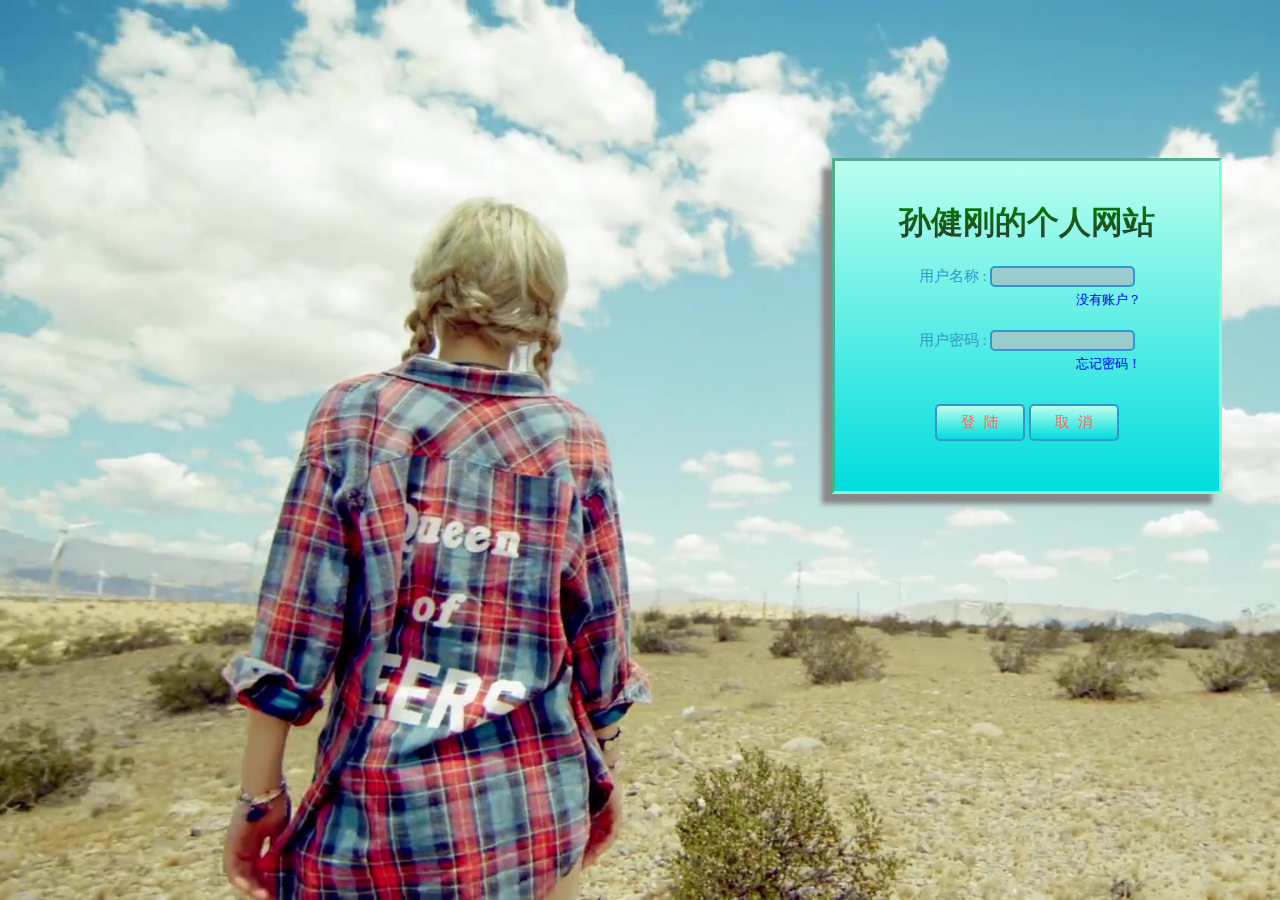
<file: index.html>
<!DOCTYPE html>
<html>
	
	<!--登陆首页-->
	<head>
		<meta charset="utf-8" />
		<title>孙健刚的个人网站</title>
		<link rel="shortcut icon" href="img/16X16.ico"/>
		<!--网页log-->
	</head>
		<!--表单验证-->
	<script type="text/javascript" >
		function sub(){
			var user=document.getElementById("user");
			var pass=document.getElementById("pass");
			var err=document.getElementById("err");
			var err1=document.getElementById("err1");			
			if(space(user.value)=="zhaomengge"){
				//alert("请输入用户名！");
				//err.style.display="block";				
				err.style.opacity="0";
				user.style.borderColor="#3399cc";	
				user.focus();
			//	return true;
			}else{
				err.style.opacity="10";
				user.style.borderColor="red";
				return false;
			}	
			if(space(pass.value)=="00000000"){
				err1.style.opacity="0";
				pass.style.borderColor="#3399cc";
				user.focus();
			}else{
				err1.style.opacity="10";
				pass.style.borderColor="red";
				return false;
			}
		}
		function space(str){//定义方法  去除两端空格
			return str.replace(/(^\s*)|(\s*$)/g,"");
		}
	</script>
	<style type="text/css">
		::-webkit-scrollbar {
		  width: 8px;	
		  height: 8px;
	} /* 这是针对缺省样式 (必须的) */
	::-webkit-scrollbar-track{
		background-color: #FF00FF;	
		border-radius: 5px;
	}/*滑动条滑轨背景色*/
	::-webkit-scrollbar-track-piece  { 
		/*background-color: red;*/
			
		 }	
	::-webkit-scrollbar-thumb{
		background-color: purple;
		border-radius: 5px;
	}
	/*::-webkit-scrollbar-button{
		background-color: #FF00FF;		
	}*/
	/*滑轨两侧监听按钮*/
	::-webkit-scrollbar-corner {
		  background-color:#99CC66 ;
	} /* 横向滚动条和纵向滚动条相交处尖角的颜色 */
	
/*ie特有属性*/
Body {
	background-color: #FF99CC ;
scrollbar-arrow-color: #f4ae21;  /*图6,三角箭头的颜色*/
scrollbar-face-color: #333;  /*图5,立体滚动条的颜色*/
scrollbar-3dlight-color: #666;  /*图1,立体滚动条亮边的颜色*/
scrollbar-highlight-color: #666;  /*图2,滚动条空白部分的颜色*/
scrollbar-shadow-color: #999;  /*图3,立体滚动条阴影的颜色*/
scrollbar-darkshadow-color: #666;  /*图4,立体滚动条强阴影的颜色*/
scrollbar-track-color: #666;  /*图7,立体滚动条背景颜色*/

scrollbar-base-color:#f8f8f8;  /*滚动条的基本颜色*/
Cursor:url(mouse.cur);  /*自定义个性鼠标*/
}

		body{
		background-image: url(img/lang_bg.jpg);
		background-repeat: no-repeat;
		background-size: cover;		
		background-attachment: fixed;
		/*设置背景图像是否固定或者随着页面的其余部分滚动，当设置为fixed时页面的其余部分滚动时，背景图像不会移动。 */
		}
		.lang_{
			width:30%;
			margin-top: 150px;
			margin-right: 100px;
			position: absolute;
			left: 65%;
			height: auto;
			float: right;	
			border: 3px inset #7FFFD4;
			background:linear-gradient(	#BBFFEE,#00DDDD);
			box-shadow: -10px 10px 5px #888888;				
		}
		h1{
			text-align: center;	
			margin-top: 40px;	
			background-image: -webkit-gradient(linear, 0 0, 0 bottom, from(rgba(0, 128, 0, 1)), to(rgba(51, 51, 51, 1)));
			-webkit-background-clip: text;
			-webkit-text-fill-color: transparent;
/*实现文字渐变效果*/
		}
		form{
			margin:0px auto;
			width:228px;
			text-align: center;
		}
		p{		
			text-align: center;
			color: #3399cc;
			font-family: "微软雅黑";
			font-size: 15px;
			line-height: 10px;
			margin: auto;
			margin-top: 20px;			
		}
		input{
			border: 2px solid #3399cc ;
			width: 60%;				
			background-color: #99cccc;
			border-radius: 5px;
			margin-bottom: 4px;					
		}
		#err ,#err1{
			/*display:none;*/
			font-size: 12px;
			color: red;
			margin-left: 70px;
			opacity: 0;
			margin-top:0px ;			
		}
		 a{
			text-decoration: none;		;
			font-size: 13px;
			float: right;	
		
			}
		.sub1{
		color: #FF6666;
		width: 90px;
		margin-bottom: 50px;
		margin-top: 30px;
		font-size: 15px;
		padding: 7px;
		background:#00DDDD;
  		background: -webkit-gradient(linear, left top, left bottom, from(#BBFFEE), 		to(#00DDDD));
  		 background: -moz-linear-gradient(top,  #BBFFEE,  #00DDDD);
    	filter:  progid:DXImageTransform.Microsoft.gradient(startColorstr='#BBFFEE', 		endColorstr='#00DDDD');
    	/*实现提交按钮渐变效果*/
	}
	.sub1:hover{
		-moz-box-shadow: 0px 0px 15px #0099ff;
 	 	-webkit-box-shadow: 0px 0px 15px #0099ff;
  		box-shadow: 0px 0px 15px #0099ff;
  		/*鼠标触发动画效果*/
	}
	/*Transition*/
	-webkit-transition: -webkit-box-shadow 0.5s ease-out;;
 	-moz-transition: -moz-box-shadow 0.5s ease-out;
	-o-transition: box-shadow 0.5s ease-out;
	/*动画效果*/
	</style>
	
	<body>
		<div class="lang_">			
			<h1>孙健刚的个人网站</h1>			
			<form action="home.html" method="get" onsubmit="return sub();">
				<p>用户名称&nbsp;:&nbsp;<input type="text"name="user" id="user" tabindex="1"/><br /></p>
				<span class="err" id="err">用户名错误！</span>
				<a  href="register.html" tabindex="-1">没有账户？</a>	
				<br />				
				<p>用户密码&nbsp;:&nbsp;<input type="password" name="pass" id="pass" tadindex="2"/><br /></p>
				<span class="err1" id="err1" >密码错误！</span>
				<a href="#" tabindex="-1">忘记密码！</a>
				<br/>
					<input  class="sub1" type="submit" name="dl" value="登  陆" />					
					<input class="sub1" type="reset" name="res"value="取  消" />
			</form>
		</div>
	</body>	
</html>
</file>
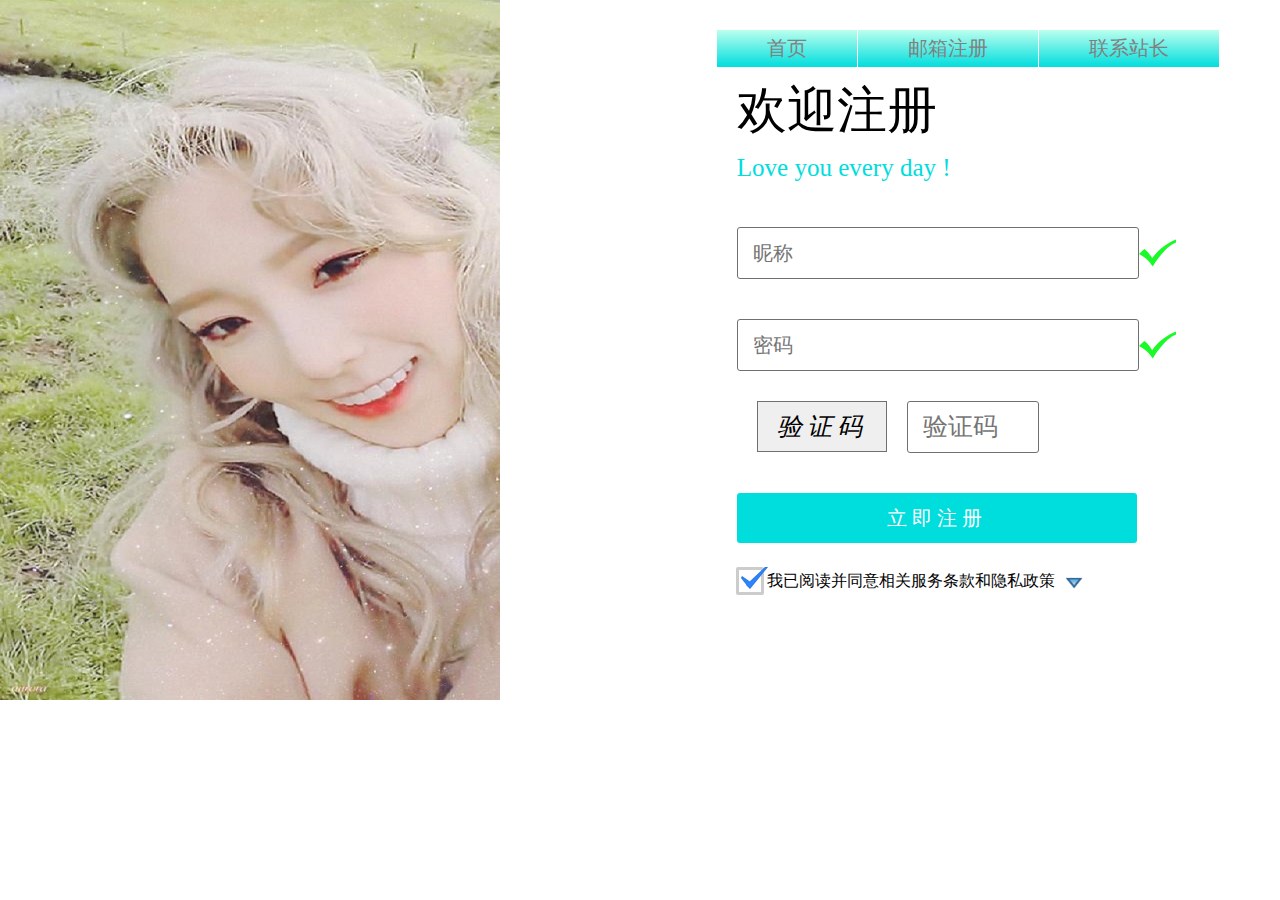
<file: register.html>
<!DOCTYPE html>
<html>
	<!--注册页面
		
	-->
	<head>
		<meta charset="UTF-8">
		<title>注册个人账户</title>
		<link rel="shortcut icon" href="img/16X16.ico" />
		<!--网页log-->
	</head>

	<script type="text/javascript">
		
	

		
	//验证码
		var code;
		//设全局变量用于保存验证码
		function txtyzm(){
			code="";
			//默认code为空字符串
			var codelength = 4;
			var codev=document.getElementById('txt_yzm');		
			var random=new Array(0,1,2,3,4,5,6,7,8,9,'A','B','C','D','E','F','G','H','I','J','K','M','L','N','O','P','Q','R','S','T','U','V','W','X','Y','Z');
			//设置随机字符
			for(var i = 0;i<codelength;i++){
				//循环codelength
				var index= Math.floor(Math.random()*36);
				//设置随机数范围。0~36
				code += random[index];
				//字符拼接，将每次随机字符进行拼接
			}
			codev.value=code;
			//将拼接好的字符串赋值给展示value
		}	
		//checkbox图片样式
		function yesW(){
			var Yes=document.getElementById("yes");
			var sub=document.getElementById("val");
//三目运算符
		var Flag=(Yes.getAttribute("src")=="img/checkbox_check2x.png");
		Yes.src=Flag?"img/checkbox_normal2x.png":"img/checkbox_check2x.png";
		
}
		function Arr(){
			var Arrow=document.getElementById("arrow");	
			var Policy=document.getElementById("arrow_policy");
			var Flag=(Arrow.getAttribute("src")=="img/arrow_down.png");
			Arrow.src=Flag?"img/arrow_up.png":"img/arrow_down.png";
		if(Arrow.getAttribute("src")=="img/arrow_up.png"){
			Policy.style.display="block";
			}else{
			
			Policy.style.display="none";
			}
			
		}
		
		//		*****************表单验证******************//
		//实现检测用户名不为空不为null true显示hook1(后面勾号)，否之显示下方.exclamation1下span里的提示 提交失败
		//实现检测用户密码不为空不为null true显示hook2(后面勾号)，否之显示下方.exclamation2下span里的提示 提交失败
		//实现检测用户是否同意相关服务条款 (判断当前显示图片是否为为checkbox_check2x.png 同意(打勾的图片) img为checkbox_normal2x.png则不同意)
		//满足上面三个条件 提交表单
		function onblurs(){
			var  User=document.getElementById("user");//用户框内容
			var Pass=document.getElementById("pass");//密码
			var Exc1=document.getElementById("exclamation1");//提示
			var Hook1=document.getElementById("hook1");//对号
			var Exc2=document.getElementById("exclamation2");//密码提示
			var Hook2=document.getElementById("hook2");//密码对号
			var Span=document.getElementById("pass_span");
			var YZ=document.getElementById("txt_yz").value.toUpperCase();	//验证输入框 取得输入验证码并转换为大写
			var Exc3=document.getElementById("exclamation3");//密码提示
			var yzerror=document.getElementById("yz_error");
			
			if(User.value==""){
				Exc1.style.display="block";	
				Hook1.style.display="none";
			}else{		//判断用户输入信息
				Exc1.style.display="none";
				Hook1.style.display="block";
			}
			if(Pass.value=="" || Pass.value.length<6){
				Exc2.style.display="block";	
				Hook2.style.display="none";				
			}else{			//判断用户输入密码信息
				Exc2.style.display="none";
				Hook2.style.display="block";
			}
			if(YZ.length <= 0){
				yzerror.innerHTML="验证码不能为空!";
				Exc3.style.display="block";
			}else if (YZ != code){		//判断验验证码输入是否相同
				yzerror.innerHTML="验证码输入错误!";
			}else{
				Exc3.style.display="none";
			}
		}
		function sub(){//注册按钮
			if()
		}

		
			function space(str){//定义方法  去除两端空格
			return str.replace(/(^\s*)|(\s*$)/g,"");
		}	

	</script>
	<style>
			::-webkit-scrollbar {
		  width: 8px;	
		  height: 8px;
	} /* 这是针对缺省样式 (必须的) */
	::-webkit-scrollbar-track{
		background-color: #FF00FF;	
		border-radius: 5px;
	}/*滑动条滑轨背景色*/
	::-webkit-scrollbar-track-piece  { 
		/*background-color: red;*/
			
		 }	
	::-webkit-scrollbar-thumb{
		background-color: purple;
		border-radius: 5px;
	}
	/*::-webkit-scrollbar-button{
		background-color: #FF00FF;		
	}*/
	/*滑轨两侧监听按钮*/
	::-webkit-scrollbar-corner {
		  background-color:#99CC66 ;
	} /* 横向滚动条和纵向滚动条相交处尖角的颜色 */
	Body {
	/*background-color: #FF99CC ;*/
scrollbar-arrow-color: #f4ae21;  /*图6,三角箭头的颜色*/
scrollbar-face-color: #333;  /*图5,立体滚动条的颜色*/
scrollbar-3dlight-color: #666;  /*图1,立体滚动条亮边的颜色*/
scrollbar-highlight-color: #666;  /*图2,滚动条空白部分的颜色*/
scrollbar-shadow-color: #999;  /*图3,立体滚动条阴影的颜色*/
scrollbar-darkshadow-color: #666;  /*图4,立体滚动条强阴影的颜色*/
scrollbar-track-color: #666;  /*图7,立体滚动条背景颜色*/

scrollbar-base-color:#f8f8f8;  /*滚动条的基本颜色*/
Cursor:url(mouse.cur);  /*自定义个性鼠标*/
}
	
 /*************************左边轮播图片**************************************/  
		#frame{   /*图片轮播相框容器*/
			display: block;
			position: absolute;
			left: 0px;
			top: 0px;
			width:500px;
			height: 700px;
		/*	border: 1px solid red;	*/		
			overflow: hidden;
			/*相框作用只显示一个图片
			 */
		}
		.carousel{
			width: 500px;
			height: 100%;
			width: calc(700px * 5);/*修改图片数量需要修改下面图片参数*/
			position: absolute;
			z-index: 9px;/*设置总的图片宽度达到图片轮播效果*/
			animation: ma 20s ease-out infinite alternate;/*应用动画*/  
		
		}
		.carousel img{		
			float: left;			
			/*background-size: 100% 100% ;*/
			width: 500px;
			height:100%;			
			/*position: absolute;	*/
		}

            
      /**********************右边注册板块*****************************************/          
        .right_{
 		position: absolute;
 		left:56%;
 		top: 0px;
 		/*border:1px solid red;*/
 		width: 550px;		
 	}
 		.right_top{
 			float: left;
 			margin-top: 30px;
 			
 		}
 		.ul1{
 			font-family:"微软雅黑";
 			font-size:20px;
 			margin: 0px;
 			padding: 0px;
 		}	
 		.ul1 li{
 			list-style: none;
 			/*去li标签圆点*/
 			float:left;
 			/*向左浮动横向排列*/
 			
 		}
 		.ul1 li a{
 			text-decoration: none;
 			/*去除a标签下划线*/
 			display: block;
 			/*设为块级元素*/
 			padding: 5px 50px;
 			/*内边距*/
 			background:linear-gradient(#BBFFEE,#00DDDD);
 			/*背景颜色渐变*/
 			color: gray;
 			/*字体颜色*/
 			border-right: 1px solid white;
 			/*右边边框线*/
 			
 		}
 		.ul1 li a.last{
 			border-right: 0;
 		}
 		.ul1 li a:hover{
 			background:#00DDDD ;
 			color: white;
 		}
 		
 		.right_m{
 			/*display: block;*/
 			float: left; 
 			margin-left: 20px;	
 			font-family: "微软雅黑";
	
 			}
 		.right_h1{
 			display: block;
 			font-size: 50px;
 			font-weight: 400;
 			margin: 10px 0px;
					
 		}
 		.love{
 			color:#00DDDD ;
 			font-size: 25px;
 			margin-top: 10px;		
 		}
 		form{		
 		}
 		.register_form{
 			
		
 		}
 		.user,.pass{
 			width: 370px;
 			height: 30px;
 			margin: 20px 0px;
 			padding: 10px 15px;
 			font-family: "微软雅黑";
 			font-size: 20px;
 			border: 1px solid #707070;
 			border-radius:3px;			
 		}
 		.txt_yz{
 			width: 100px;
 			height: 30px;
 			margin: 10px 0px;	
 			font-family: "微软雅黑";
 			font-size: 25px;
 			padding: 10px 15px;
 			border: 1px solid #707070;
 			border-radius: 3px;
 			
 		}
 		.txt_yzm{
 			display: block;
 			float: left;
 			width: 130px;
 			height: 51px;
 			font-family:Arial; 
 			margin: 10px 20px;
 			font-size: 25px; 			
 			font-style:italic;		
 			border: 1px solid #707070;	
 			letter-spacing: 5px;
 			
 		}
 		.val{
 			display: block;
 			width: 400px;
 			height: 50px;
 			margin-top: 30px;
 			border: 0px ;
 			background-color: #00DDDD;
 			border-radius:3px;
 			color: white;
 			font-size: 20px;
 			letter-spacing:5px;
 			/*字符间距*/
 		}	
 		.val:hover{
 			background-color: #00cccc;
 		}
 		.user:hover{border-color: #00DDDD;}
 		.pass:hover{border-color: #00DDDD;}
 		.txt_yz:hover{border-color: #00DDDD;}
 		.label_{
 		width: 384px;
 		height: 100%;
 		}	
 		/*input[type='checkbox']{
 			display: none;
 		}/*隐藏input下的所有checkbox*/
 		.check1{
 			display: block;
 			float: left;
 			margin-top: 20px;
 			width:380px;
 			height: 36px;
 			background-repeat: no-repeat; 			
 			margin-top: 10px;
 		/*	background-position: 0 0px;*/
 		}
		.yes{
			position: absolute;			
			left: 0px;
			margin: 10px 17px;			
		}

		.ysssr{
			float: left;
			margin-left: 30px;
			margin-top: 18px;		
		}	
		.arrow{
			margin-top: 21px;
			margin-left: 10px;
			width: 18px;
			height: 18px;
		
		}
		.arrow_policy{
			margin-left: 22px;
			float: left;	
			display: none;	
		}
		.arrow_policy a{
			color:#39c;
		}
		.arrow_policy a:hover{
			color:#30c;
		}
		/***********错误验证****************/
		.exclamation1, .exclamation2, .exclamation3{
			display: none;			
		}
		.hook1, .hook2{
			float: right;
			margin-top: 30px;
			/*display: none;*/
		}
		@keyframes ma {/*-左侧轮播动画--每图片切换有两个阶段：位移切换和静置。中间的效果可以任意定制----*/  
            0%,20% {        margin-left: 0px;       }  
            25%,40% {       margin-left: -500px;    }  
            45%,60% {       margin-left: -1000px;    }  
            65%,80% {       margin-left: -1500px;    }  
            85%,100% {      margin-left: -2000px;   }
   
 }
	
	</style>
	<body>
		<!--左边轮播图片-->
		<div id="frame" class="frame">
			<div id="carousel" class="carousel">
				<img src="img/register_ltft1.jpg"/>
				<img src="img/register_ltft2.jpg" />
				<img src="img/register_ltft3.jpg" />
				<img src="img/register_ltft4.jpg" />
				<img src="img/register_ltft5.jpg" />
			</div>
		</div>
		<!--右边注册板块-->
			<!--导航栏-->
		<div class="right_" id="right_">
			<div class="right_top" id="right_top">
				<ul class="ul1" id="ul1">
					<li><a href="#">首页</a></li>
					<li><a href="#">邮箱注册</a></li>
					<li><a href="#">联系站长</a></li>
				</ul>				
			</div>
			<!--字体-->
			<div class="right_m" id="right_m">
				<h1 class="right_h1">欢迎注册</h1>
				<p class="love">Love you every day !</p>
				<!--表单-->
				<form id="form1" action="home.html" method="get" onclick="sub()">
					<div class="register_form" id="register_form">					
						<input type="text" name="user" id="user" class="user" placeholder="昵称"  maxlength="12"  onblur="onblurs();" />
						<img  src="img/hook.svg" class="hook1" id="hook1" />				
						<br />
						<div id="exclamation1" class="exclamation1" style="line-height: 20px;"><img src="img/exclamation_mark_32px.png" style="width: 20px; height: 20px; vertical-align: middle;"/>&nbsp;
							<span  style="color: red;" >用户名不能为空！</span></div>
						
									<!--用户框
							js实现验证是否为空true显示警示框(exclamation1) false显示对号(hook1)
						-->
						<input type="password" name="pass" id="pass" class="pass" placeholder="密码"min="8" maxlength="16" onblur="onblurs();" />
						<img  src="img/hook.svg" class="hook2" id="hook2" /><br />
						<div id="exclamation2" class="exclamation2" style="line-height: 20px;">
							<img src="img/exclamation_mark_32px.png" style="width: 20px; height: 20px; vertical-align: middle;"/>&nbsp;
							<span id="pass_span" style="color: red;">密码不能为空且不能少于六位数!</span>
						</div>
												<!--密码框
							js判密码是否为空true显示警示框(exclamation1) false显示对号(hook1)
							判断密码是否小于六位数true显示警示框(exclamation1)提示密码不能小于六位数  false显示对号(hook1)
							
						-->
						<input type="text" id="txt_yz" class="txt_yz"maxlength="4" placeholder="验证码" onblur="onblurs();" onKeyUp="value=value.replace(/[\W]/g,'')"/><!--onKeyUp="value=value.replace(/[\W]/g,'')"规定只能输入数字和字母-->
						<input type="button" id="txt_yzm" class="txt_yzm" value="验证码" onclick="txtyzm()" />
						<div id="exclamation3" class="exclamation3" style="line-height: 20px;">
							<img src="img/exclamation_mark_32px.png" style="width: 20px; height: 20px; vertical-align: middle;"/>&nbsp;
							<span style="color:red;" id="yz_error">验证码输入错误!</span>							
						</div>
						<!--验证框
							js获取当前验证码，判断验证码与用户输入是否一致
						-->
						
						<input type="submit" id="val" class="val" value="立即注册"   />						
						<div id="check1" class="check1">
							<img class="yes" id="yes" src="img/checkbox_check2x.png" onclick="yesW()" />
							<span class="ysssr" >我已阅读并同意相关服务条款和隐私政策</span>
							<img  class="arrow" id="arrow" src="img/arrow_down.png" onclick="Arr()"/>
								<div class="arrow_policy" id="arrow_policy">
								<a>《隐私政策》</a><br />
								<a>《服务条款》</a><br />
								<a>《不平等条约》</a>								
								</div>							
						</div>						
					</div>
				</form>
			</div>		
		</div>
	</body>
</html>
</file>
